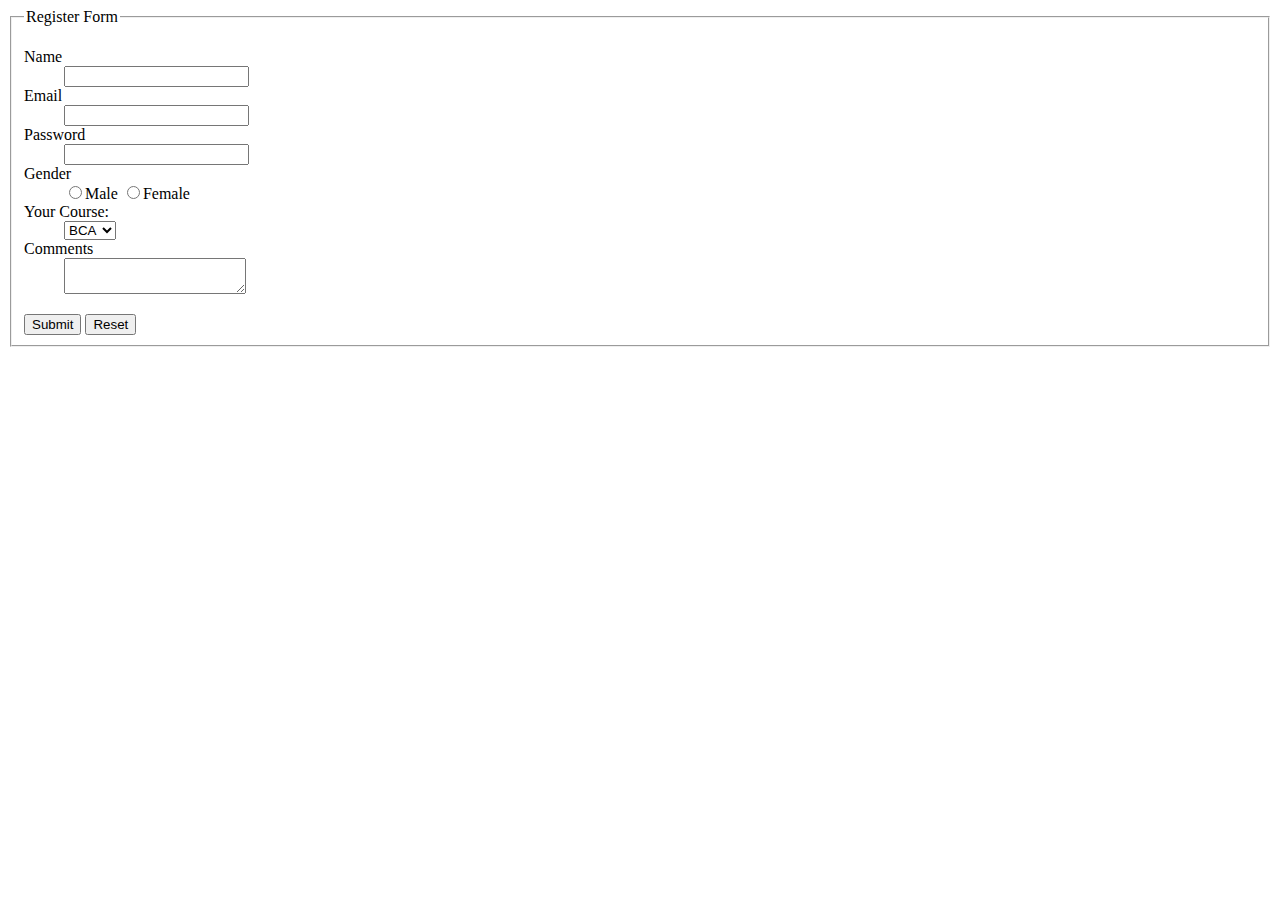
<file: HTML Assignments1/index.html>
<!DOCTYPE html>
<html lang="en">
<head>
    <meta charset="UTF-8">
    <meta name="viewport" content="width=device-width, initial-scale=1.0">
    <meta http-equiv="X-UA-Compatible" content="ie=edge">
    <title>Document</title>
</head>
<body>
    <form id="myForm">
        <fieldset id="registerDetails">
            <legend>Register Form</legend>
            <dl>
                <dt>Name</dt>
                <dd>
                    <input type="text" id="txtName">
                </dd>
                <dt>Email</dt>
                <dd>
                    <input type="email" id="txtEmail">
                </dd>
                <dt>Password</dt>
                <dd>
                    <input type="password" id="txtPwd">
                </dd>
                <dt>Gender</dt>
                <dd>
                    <input type="radio" name="check" value="Male" id="genMal">Male
                    <input type="radio" name="check" value="Female" id="genFe">Female
                </dd>
                <dt>Your Course:</dt>
                    <dd>
                        <select id="lstCourse">
                            <option value="BCA">BCA</option>
                            <option value="BBA">BBA</option>
                            <option value="MCA">MCA</option>
                            <option value="MBA">MBA</option>
                        </select>
                    </dd>
                    <dt>Comments</dt>
                    <dd>
                        <textarea id="txtComnt" cols="20" rows="2"></textarea>
                    </dd>
                
            </dl>
            <input type="button" value="Submit" onclick="Register()">
            <input type="button" value="Reset" onclick="Reset()">
        </fieldset>
        <fieldset id="showDetails" style="display: none">
            <table border="2" width="400">
                <tr>
                    <td>Name</td>
                    <td id="lblName"></td>
                </tr>
                <tr>
                    <td>Email</td>
                    <td id="lblEmail"></td>
                </tr>
                <tr>
                    <td>Password</td>
                    <td id="lblPwd"></td>
                </tr>
                <tr>
                    <td>Gender</td>
                    <td id="lblGen"></td>
                </tr>
                <tr>
                    <td>Course</td>
                    <td id="lblCourse"></td>
                </tr>
                <tr>
                    <td>Comments</td>
                    <td id="lblCom"></td>
                </tr>
            </table><br>
            <a href="index1.html">Register New</a>
        </fieldset>
    </form>
    

    <script src="main.js"></script>
</body>
</html>
</file>
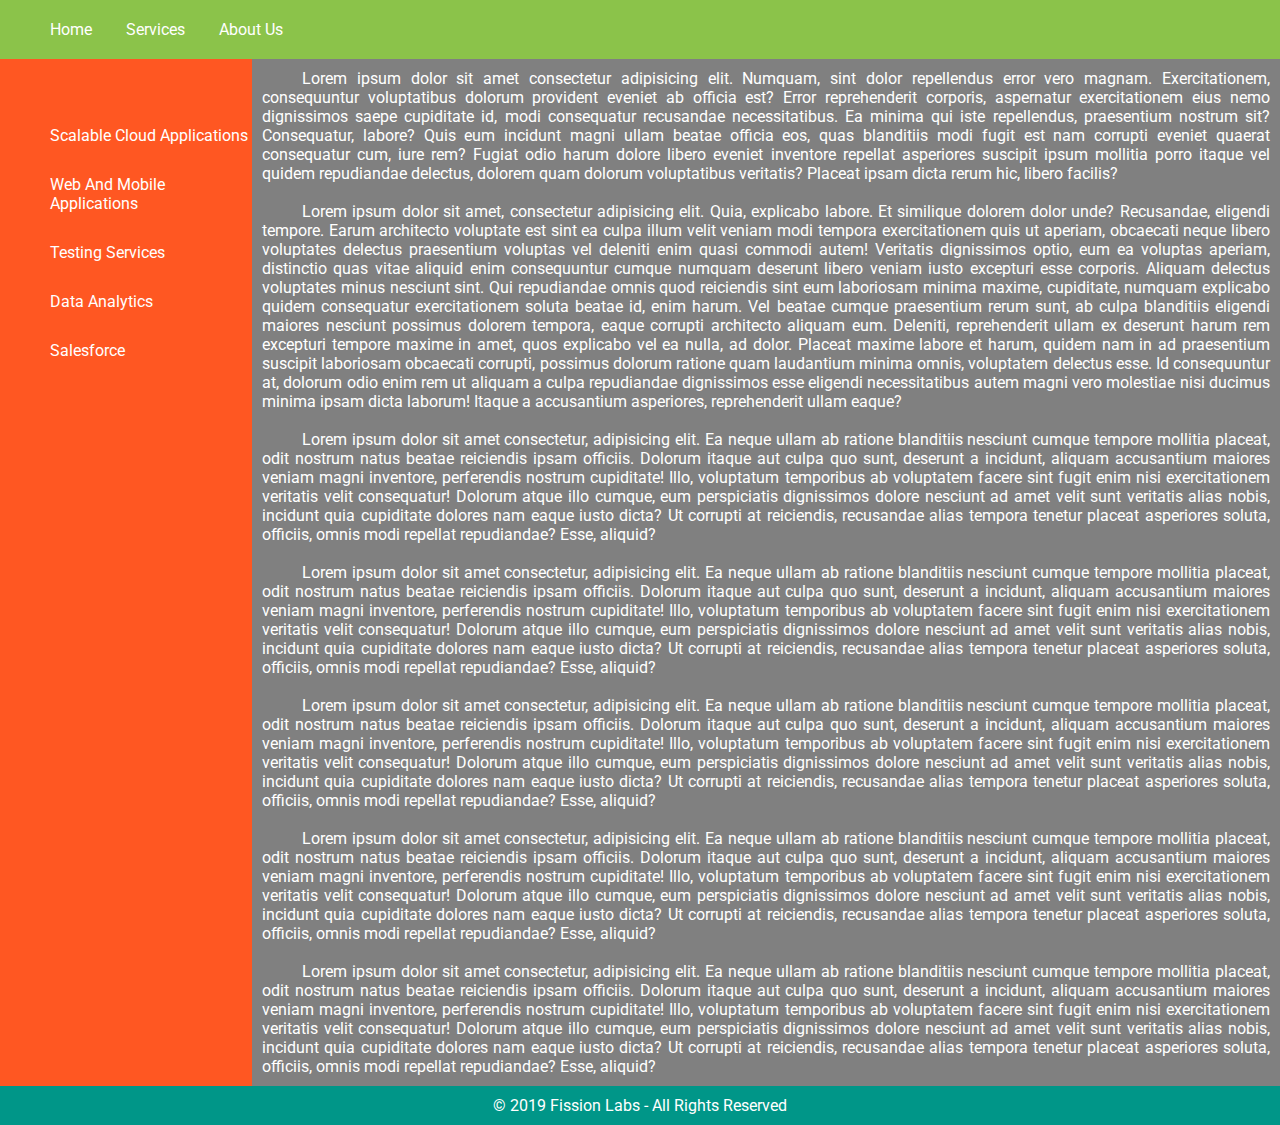
<file: HTML Assignments2/index1.html>
<!DOCTYPE html>
<html lang="en">
<head>
    <meta charset="UTF-8">
    <meta name="viewport" content="width=device-width, initial-scale=1.0">
    <meta http-equiv="X-UA-Compatible" content="ie=edge">
    <link href="https://fonts.googleapis.com/css?family=Roboto" rel="stylesheet">
    <link rel="stylesheet" href="style1.css">
    <title>Document</title>
</head>
<body>
    <div id="container">
        <div class="header">
            <a href="">Home</a>
            <a href="">Services</a>
            <a href="">About Us</a>
        </div>

        <div id="content">

            <div id="nav">
                <ul>
                    <li><a href="" class="selected">Scalable Cloud Applications</a></li>
                    <li><a href="" class="selected">Web And Mobile Applications</a></li>
                    <li><a href="" class="selected">Testing Services</a></li>
                    <li><a href="" class="selected">Data Analytics</a></li>
                    <li><a href="" class="selected">Salesforce</a></li>
                </ul>
            </div>

            <div id="main">
                <p>
                    Lorem ipsum dolor sit amet consectetur adipisicing elit. Numquam, sint dolor repellendus error vero magnam. Exercitationem, consequuntur voluptatibus dolorum provident eveniet ab officia est? Error reprehenderit corporis, aspernatur exercitationem eius nemo dignissimos saepe cupiditate id, modi consequatur recusandae necessitatibus. Ea minima qui iste repellendus, praesentium nostrum sit? Consequatur, labore? Quis eum incidunt magni ullam beatae officia eos, quas blanditiis modi fugit est nam corrupti eveniet quaerat consequatur cum, iure rem? Fugiat odio harum dolore libero eveniet inventore repellat asperiores suscipit ipsum mollitia porro itaque vel quidem repudiandae delectus, dolorem quam dolorum voluptatibus veritatis? Placeat ipsam dicta rerum hic, libero facilis?
                </p><br>
                <p>
                    Lorem ipsum dolor sit amet, consectetur adipisicing elit. Quia, explicabo labore. Et similique dolorem dolor unde? Recusandae, eligendi tempore. Earum architecto voluptate est sint ea culpa illum velit veniam modi tempora exercitationem quis ut aperiam, obcaecati neque libero voluptates delectus praesentium voluptas vel deleniti enim quasi commodi autem! Veritatis dignissimos optio, eum ea voluptas aperiam, distinctio quas vitae aliquid enim consequuntur cumque numquam deserunt libero veniam iusto excepturi esse corporis. Aliquam delectus voluptates minus nesciunt sint. Qui repudiandae omnis quod reiciendis sint eum laboriosam minima maxime, cupiditate, numquam explicabo quidem consequatur exercitationem soluta beatae id, enim harum. Vel beatae cumque praesentium rerum sunt, ab culpa blanditiis eligendi maiores nesciunt possimus dolorem tempora, eaque corrupti architecto aliquam eum. Deleniti, reprehenderit ullam ex deserunt harum rem excepturi tempore maxime in amet, quos explicabo vel ea nulla, ad dolor. Placeat maxime labore et harum, quidem nam in ad praesentium suscipit laboriosam obcaecati corrupti, possimus dolorum ratione quam laudantium minima omnis, voluptatem delectus esse. Id consequuntur at, dolorum odio enim rem ut aliquam a culpa repudiandae dignissimos esse eligendi necessitatibus autem magni vero molestiae nisi ducimus minima ipsam dicta laborum! Itaque a accusantium asperiores, reprehenderit ullam eaque?
                </p><br>
                <p>
                    Lorem ipsum dolor sit amet consectetur, adipisicing elit. Ea neque ullam ab ratione blanditiis nesciunt cumque tempore mollitia placeat, odit nostrum natus beatae reiciendis ipsam officiis. Dolorum itaque aut culpa quo sunt, deserunt a incidunt, aliquam accusantium maiores veniam magni inventore, perferendis nostrum cupiditate! Illo, voluptatum temporibus ab voluptatem facere sint fugit enim nisi exercitationem veritatis velit consequatur! Dolorum atque illo cumque, eum perspiciatis dignissimos dolore nesciunt ad amet velit sunt veritatis alias nobis, incidunt quia cupiditate dolores nam eaque iusto dicta? Ut corrupti at reiciendis, recusandae alias tempora tenetur placeat asperiores soluta, officiis, omnis modi repellat repudiandae? Esse, aliquid?
                </p><br>
                <p>
                    Lorem ipsum dolor sit amet consectetur, adipisicing elit. Ea neque ullam ab ratione blanditiis nesciunt cumque tempore mollitia placeat, odit nostrum natus beatae reiciendis ipsam officiis. Dolorum itaque aut culpa quo sunt, deserunt a incidunt, aliquam accusantium maiores veniam magni inventore, perferendis nostrum cupiditate! Illo, voluptatum temporibus ab voluptatem facere sint fugit enim nisi exercitationem veritatis velit consequatur! Dolorum atque illo cumque, eum perspiciatis dignissimos dolore nesciunt ad amet velit sunt veritatis alias nobis, incidunt quia cupiditate dolores nam eaque iusto dicta? Ut corrupti at reiciendis, recusandae alias tempora tenetur placeat asperiores soluta, officiis, omnis modi repellat repudiandae? Esse, aliquid?
                </p><br>
                <p>
                    Lorem ipsum dolor sit amet consectetur, adipisicing elit. Ea neque ullam ab ratione blanditiis nesciunt cumque tempore mollitia placeat, odit nostrum natus beatae reiciendis ipsam officiis. Dolorum itaque aut culpa quo sunt, deserunt a incidunt, aliquam accusantium maiores veniam magni inventore, perferendis nostrum cupiditate! Illo, voluptatum temporibus ab voluptatem facere sint fugit enim nisi exercitationem veritatis velit consequatur! Dolorum atque illo cumque, eum perspiciatis dignissimos dolore nesciunt ad amet velit sunt veritatis alias nobis, incidunt quia cupiditate dolores nam eaque iusto dicta? Ut corrupti at reiciendis, recusandae alias tempora tenetur placeat asperiores soluta, officiis, omnis modi repellat repudiandae? Esse, aliquid?
                </p><br>
                <p>
                    Lorem ipsum dolor sit amet consectetur, adipisicing elit. Ea neque ullam ab ratione blanditiis nesciunt cumque tempore mollitia placeat, odit nostrum natus beatae reiciendis ipsam officiis. Dolorum itaque aut culpa quo sunt, deserunt a incidunt, aliquam accusantium maiores veniam magni inventore, perferendis nostrum cupiditate! Illo, voluptatum temporibus ab voluptatem facere sint fugit enim nisi exercitationem veritatis velit consequatur! Dolorum atque illo cumque, eum perspiciatis dignissimos dolore nesciunt ad amet velit sunt veritatis alias nobis, incidunt quia cupiditate dolores nam eaque iusto dicta? Ut corrupti at reiciendis, recusandae alias tempora tenetur placeat asperiores soluta, officiis, omnis modi repellat repudiandae? Esse, aliquid?
                </p><br>
                <p>
                    Lorem ipsum dolor sit amet consectetur, adipisicing elit. Ea neque ullam ab ratione blanditiis nesciunt cumque tempore mollitia placeat, odit nostrum natus beatae reiciendis ipsam officiis. Dolorum itaque aut culpa quo sunt, deserunt a incidunt, aliquam accusantium maiores veniam magni inventore, perferendis nostrum cupiditate! Illo, voluptatum temporibus ab voluptatem facere sint fugit enim nisi exercitationem veritatis velit consequatur! Dolorum atque illo cumque, eum perspiciatis dignissimos dolore nesciunt ad amet velit sunt veritatis alias nobis, incidunt quia cupiditate dolores nam eaque iusto dicta? Ut corrupti at reiciendis, recusandae alias tempora tenetur placeat asperiores soluta, officiis, omnis modi repellat repudiandae? Esse, aliquid?
                </p>
            </div>
        </div>

        <div id="footer">
            &copy; 2019 Fission Labs - All Rights Reserved
        </div>
    </div>
</body>
</html>
</file>
<file: HTML Assignments2/style1.css>
*{
    margin: 0;
    padding:0;
}

body {
    background-color: grey;
    color: #fff;
    width: 100%;
    font-family: 'Roboto', sans-serif;
}

/* Header */
.header{
    background-color: #8BC34A;
    width: 100%;
    position: fixed;
    display: inline-block;
    padding: 20px 20px 20px 50px;
}
.header a{
    padding-right: 30px;
}

/* Main */
#content{
    display: flex;
    flex-direction: row;
    padding-top: 59px; 
}

#nav{
    width: 20%;
    background-color: #FF5722;
}

#nav ul{
    list-style: none;
    margin-top: 57px;
    padding-left: 50px;
}

#nav li{
    padding-top: 10px;
    padding-bottom: 20px; 
    
}

a{
    text-decoration: none;
    color: white;
}

#main{
    width: 80%;
    margin: 10px;
    text-indent: 40px;
    text-align: justify;
}

/* Footer */
#footer{
    clear: both;
    padding: 10px;
    background-color: #009688;
    color: white;
    text-align: center;
}
</file>
